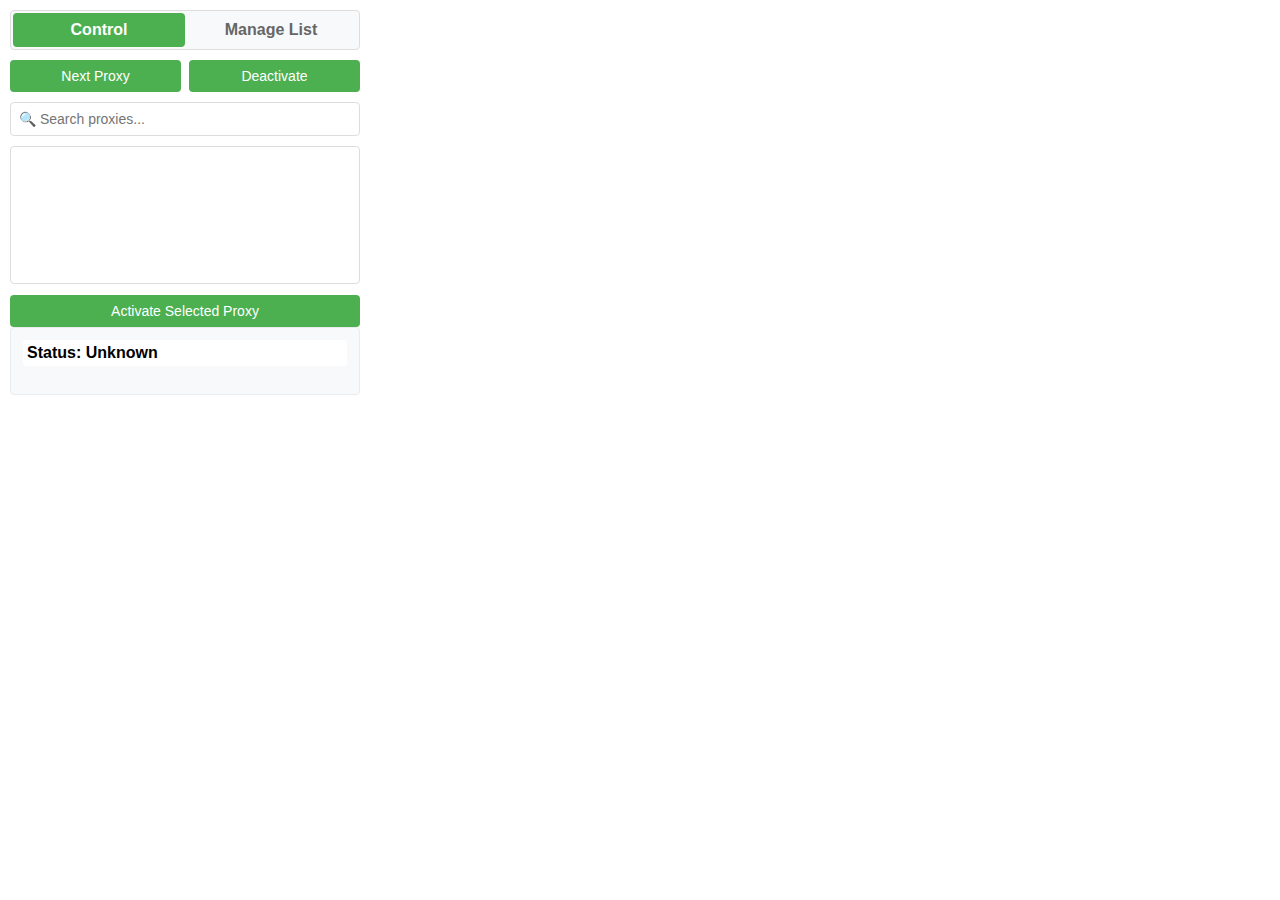
<file: extension/popup.html>
<!DOCTYPE html>
<html>
<head>
  <title>Proxy Switcher</title>
  <style>
    body { 
      width: 350px; 
      padding: 10px; 
      font-family: Arial, sans-serif;
      margin: 0;
    }
    .button-group {
      display: grid;
      grid-template-columns: 1fr 1fr;
      gap: 8px;
      margin-bottom: 10px;
    }
    button { 
      width: 100%; 
      padding: 8px; 
      background-color: #4CAF50;
      color: white;
      border: none;
      border-radius: 4px;
      cursor: pointer;
      font-size: 14px;
      transition: background-color 0.2s;
    }
    button:hover {
      background-color: #45a049;
    }
    button:disabled {
      background-color: #cccccc;
      cursor: not-allowed;
    }
    button.full-width {
      grid-column: 1 / -1;
    }
    #status { 
      margin-bottom: 8px;
      padding: 4px;
      background-color: #fff;
      border-radius: 3px;
      font-weight: bold;
    }
    #errorInfo { 
      margin-top: 8px;
      color: #dc3545;
      font-weight: bold;
      padding: 4px;
    }
    textarea { 
      width: 100%; 
      height: 150px; 
      margin: 10px 0;
      padding: 8px;
      border: 1px solid #ddd;
      border-radius: 4px;
      font-family: monospace;
      font-size: 12px;
      resize: vertical;
      box-sizing: border-box;
    }
    .info-container {
      background-color: #f8f9fa;
      padding: 12px;
      border-radius: 4px;
      margin-bottom: 10px;
      border: 1px solid #e9ecef;
    }
    .info-row {
      display: flex;
      justify-content: space-between;
      align-items: center;
      padding: 4px 0;
      font-family: monospace;
      font-size: 13px;
      border-bottom: 1px solid #eee;
      line-height: 1.4;
    }
    .info-row:last-child {
      border-bottom: none;
    }
    .info-label {
      color: #666;
    }
    .info-value {
      font-weight: bold;
      color: #2d8a2d;
      text-align: right;
      word-break: break-all;
      max-width: 200px;
    }
    .proxy-search {
      width: 100%;
      padding: 8px;
      margin-bottom: 10px;
      border: 1px solid #ddd;
      border-radius: 4px;
      box-sizing: border-box;
      font-size: 14px;
    }
    .proxy-select {
      width: 100%;
      padding: 4px;
      border: 1px solid #ddd;
      border-radius: 4px;
      background-color: white;
      cursor: pointer;
      max-height: 200px;
      margin-bottom: 10px;
      box-sizing: border-box;
    }
    .proxy-select option {
      padding: 8px;
      font-family: monospace;
      font-size: 12px;
    }
    .proxy-select option[data-active="true"] {
      background-color: #e6ffe6;
      font-weight: bold;
      border-left: 4px solid #4CAF50;
    }
    .tabs {
      display: flex;
      margin-bottom: 10px;
      background-color: #f8f9fa;
      border-radius: 4px;
      padding: 2px;
      border: 1px solid #ddd;
    }
    .tab {
      flex: 1;
      padding: 8px;
      text-align: center;
      background-color: transparent;
      cursor: pointer;
      border-radius: 4px;
      transition: all 0.2s;
      font-weight: bold;
      color: #666;
      user-select: none;
    }
    .tab:hover {
      background-color: rgba(74, 175, 80, 0.1);
    }
    .tab.active {
      background-color: #4CAF50;
      color: white;
    }
    .tab-content {
      display: none;
    }
    .tab-content.active {
      display: block;
    }
    ::-webkit-scrollbar {
      width: 8px;
    }
    ::-webkit-scrollbar-track {
      background: #f1f1f1;
      border-radius: 4px;
    }
    ::-webkit-scrollbar-thumb {
      background: #888;
      border-radius: 4px;
    }
    ::-webkit-scrollbar-thumb:hover {
      background: #666;
    }
  </style>
</head>
<body>
  <div class="tabs">
    <div class="tab active" data-tab="control">Control</div>
    <div class="tab" data-tab="manage">Manage List</div>
  </div>

  <div id="control-tab" class="tab-content active">
    <div class="button-group">
      <button id="activateNextProxy">Next Proxy</button>
      <button id="deactivateProxy">Deactivate</button>
    </div>
    
    <input type="text" 
           id="proxySearch" 
           class="proxy-search" 
           placeholder="🔍 Search proxies..."
           autocomplete="off"
           spellcheck="false">
    
    <select id="proxySelect" 
            class="proxy-select" 
            size="8"
            aria-label="Proxy list">
    </select>
    
    <button id="activateSelectedProxy" class="full-width">
      Activate Selected Proxy
    </button>

    <div class="info-container">
      <div id="status">Status: Unknown</div>
      <div id="proxyInfo"></div>
      <div id="errorInfo"></div>
    </div>
  </div>

  <div id="manage-tab" class="tab-content">
    <textarea id="proxyList" 
              placeholder="Enter proxy list (one per line)&#10;Format: host:port:username:password&#10;Example: 11.22.33.44:8080:user:pass"
              spellcheck="false"></textarea>
    <button id="updateProxyList">Update Proxy List</button>
  </div>

  <script src="popup.js"></script>
</body>
</html>
</file>
